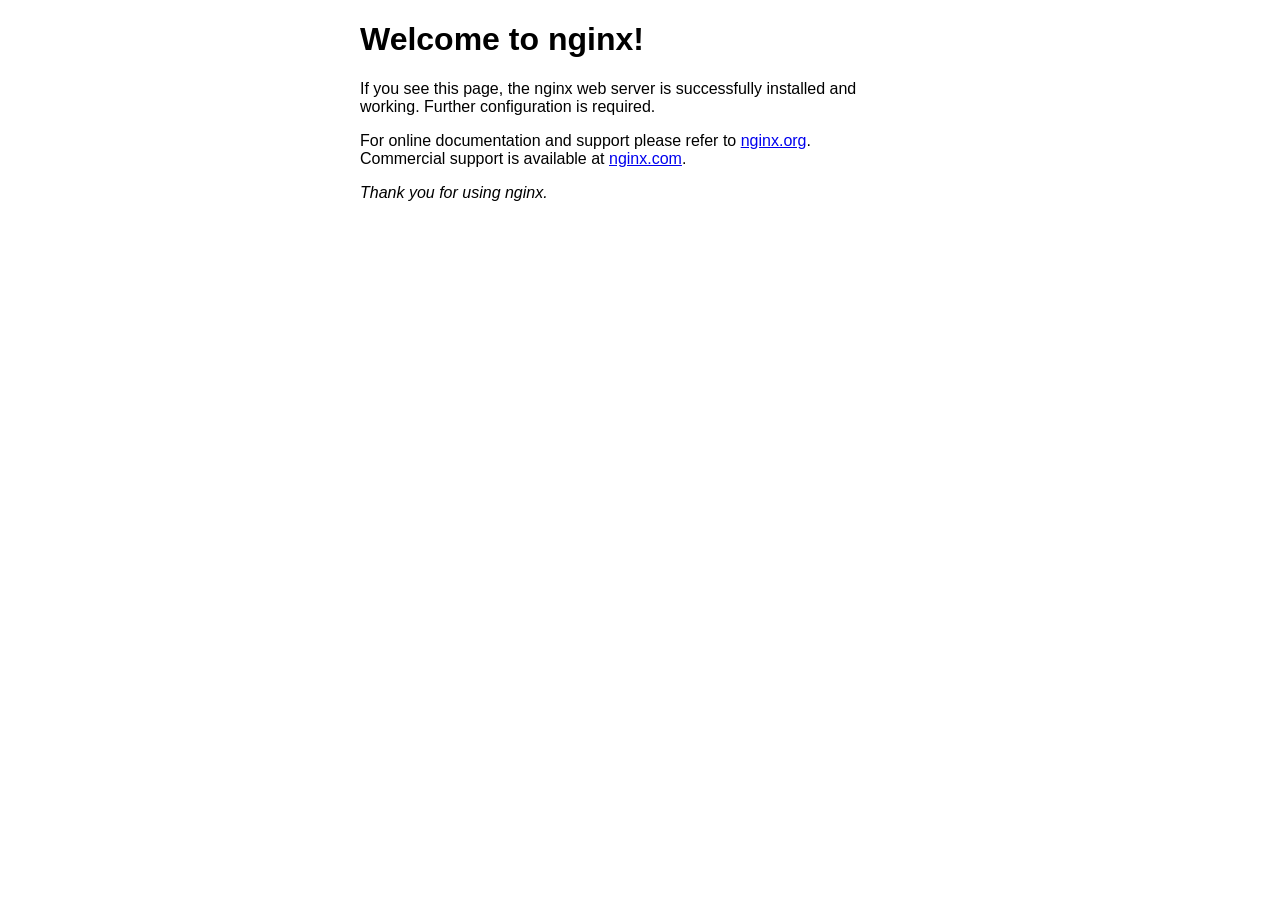
<file: index.html>
﻿<!DOCTYPE html>
<html>
<head>
<title>Welcome to nginx!</title>
<style>
    body {
        width: 35em;
        margin: 0 auto;
        font-family: Tahoma, Verdana, Arial, sans-serif;
    }
</style>
</head>
<body>
<h1>Welcome to nginx!</h1>
<p>If you see this page, the nginx web server is successfully installed and
working. Further configuration is required.</p>

<p>For online documentation and support please refer to
<a href="http://nginx.org/">nginx.org</a>.<br/>
Commercial support is available at
<a href="http://nginx.com/">nginx.com</a>.</p>

<p><em>Thank you for using nginx.</em></p>
</body>
</html>
</file>
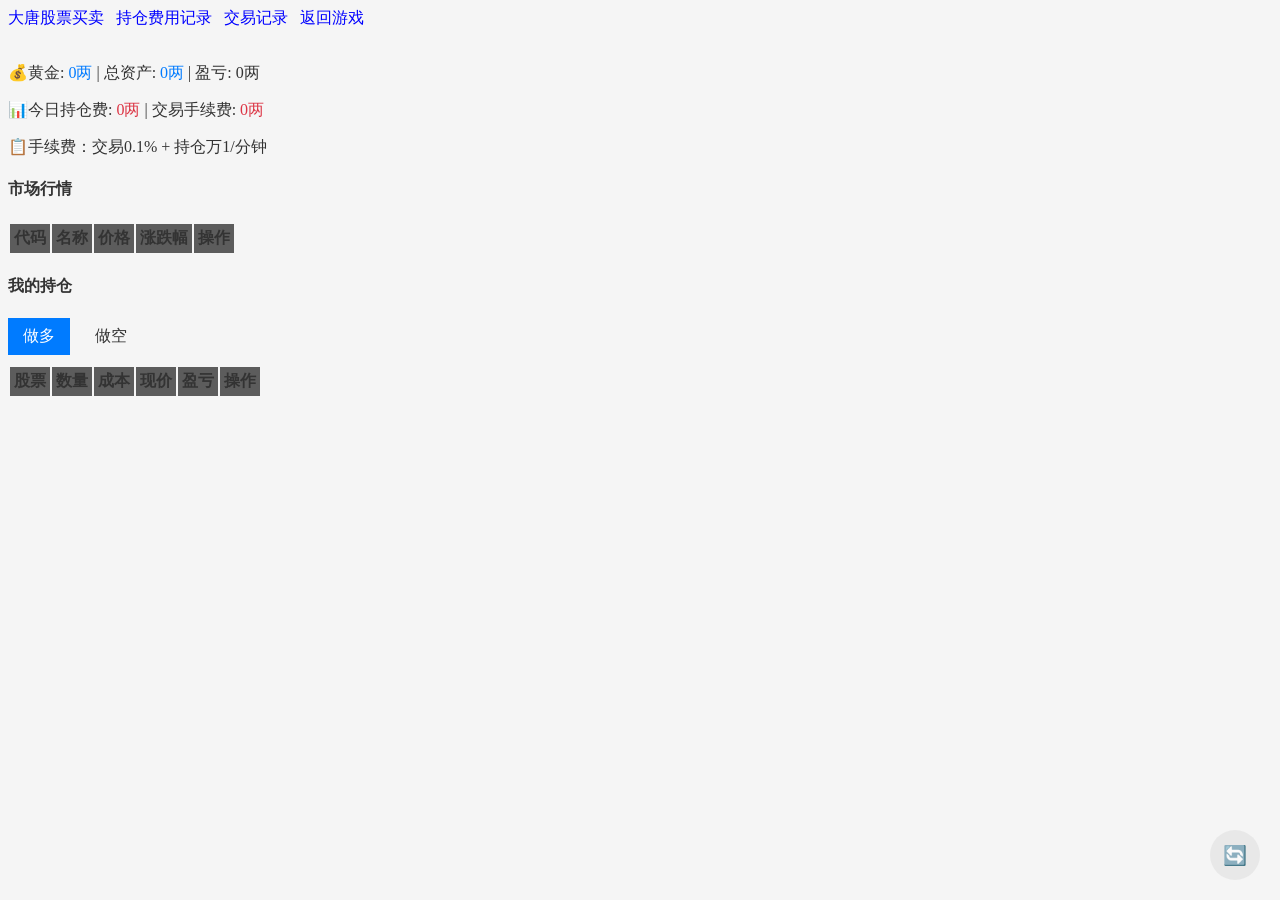
<file: casino_game/stock/index.html>
<!DOCTYPE html>
<html lang="zh-CN">

<head>
    <meta charset="UTF-8">
    <meta name="viewport" content="width=device-width, initial-scale=1.0">
    <title>大唐股票买卖</title>
    <link rel="shortcut icon" href="../../assets/images/favicon.ico">
    <link rel="stylesheet" href="../../assets/css/stock.css">
    <link rel="stylesheet" href="../../assets/css/light-theme.css">
    <script src="../../assets/js/theme-init.js"></script>
</head>

<body>
    <div id="mainContainer">
        <a href="javascript:location.reload();"  onclick="refreshData()" title="刷新数据">大唐股票买卖</a>&ensp;
        <a href="fees.html">持仓费用记录</a>&ensp;
        <a href="history.html">交易记录</a>&ensp;
        <a href="../../functions/room.php">返回游戏</a>
        <br>
        <br>
        <p>💰黄金: <span id="balance">0两</span> | 总资产: <span id="totalAssets">0两</span> | 盈亏: <span
                id="totalPnl">0两</span></p>
        <p>📊今日持仓费: <span id="todayPositionFees">0两</span> | 交易手续费: <span id="todayTradeFees">0两</span></p>
        <p>📋手续费：交易0.1% + 持仓万1/分钟</p>
        <h4>市场行情</h4>
        <table>
            <thead>
                <tr>
                    <th>代码</th>
                    <th>名称</th>
                    <th>价格</th>
                    <th>涨跌幅</th>
                    <th>操作</th>
                </tr>
            </thead>
            <tbody id="stocksTable"></tbody>
        </table>

        <h4>我的持仓</h4>
        <div class="tabs">
            <div class="tab active" onclick="switchTab('long')">做多</div>
            <div class="tab" onclick="switchTab('short')">做空</div>
        </div>
        <div id="longPositions" class="tab-content active">
            <table>
                <thead>
                    <tr>
                        <th>股票</th>
                        <th>数量</th>
                        <th>成本</th>
                        <th>现价</th>
                        <th>盈亏</th>
                        <th>操作</th>
                    </tr>
                </thead>
                <tbody id="longTable"></tbody>
            </table>
        </div>
        <div id="shortPositions" class="tab-content">
            <table>
                <thead>
                    <tr>
                        <th>股票</th>
                        <th>数量</th>
                        <th>卖出价</th>
                        <th>现价</th>
                        <th>盈亏</th>
                        <th>操作</th>
                    </tr>
                </thead>
                <tbody id="shortTable"></tbody>
            </table>
        </div>

        
    </div>

    <!-- 交易模态框 -->
    <div class="modal" id="tradeModal" style="color: #999;" background-color="white" color="black">
        <div class="modal-content">
            <div class="modal-header">
                <h3 id="modalTitle">交易</h3>
            </div>
            <div class="form-group">
                <label>股票</label>
                <input type="text" id="tradeStock" readonly>
            </div>
            <div class="form-group">
                <label>当前价格</label>
                <input type="text" id="tradePrice" readonly>
            </div>
            <div class="form-group">
                <label>数量</label>
                <input type="number" id="tradeQuantity" min="1" value="1">
            </div>
            <div class="form-group">
                <label>预估金额</label>
                <input type="text" id="tradeAmount" readonly>
            </div>
            <div class="modal-footer">
                <button class="btn" onclick="closeModal()">取消</button>
                <button class="btn btn-primary" id="confirmBtn" onclick="confirmTrade()">确认</button>
            </div>
        </div>
    </div>

    <!-- 错误提示模态框 -->
    <div class="modal" id="errorModal">
        <div class="modal-content" style="max-width:400px;">
            <div class="modal-header">
                <h3>提示</h3>
            </div>
            <div id="errorMessage" style="padding:15px 0;text-align:center;font-size:1.1em;line-height:1.8;"></div>
            <div class="modal-footer">
                <button class="btn btn-primary" onclick="closeErrorModal()">确定</button>
            </div>
        </div>
    </div>

    <button class="refresh-btn" onclick="refreshData()" title="刷新数据">🔄</button>

    <script>
        let currentStocks = [];
        let currentAction = '';
        let currentStockId = 0;
        let currentStockPrice = 0;

        document.addEventListener('DOMContentLoaded', () => {
            checkLoginStatus();
        });

        async function checkLoginStatus() {
            try {
                const res = await fetch('api/user.php');
                const data = await res.json();
                if (data.success) {
                    showMainPage();
                } else {
                    alert('请先登录游戏，3秒后跳转到角色选择页面...');
                    setTimeout(() => {
                        window.location.href = '../../functions/character_select.php';
                    }, 3000);
                }
            } catch (e) {
                alert('加载失败，请检查网络');
            }
        }

        function showMainPage() {
            document.getElementById('mainContainer').style.display = 'block';
            updateAndLoad();
            setInterval(() => {
                updateAndLoad();
            }, 5000);
        }

        async function updateAndLoad() {
            await fetch('api/stocks.php', {
                method: 'POST',
                headers: { 'Content-Type': 'application/json' },
                body: JSON.stringify({ update_prices: true })
            });
            loadAllData();
        }

        async function loadAllData() {
            await Promise.all([
                loadUserInfo(),
                loadStocks(),
                loadPositions(),
                loadFeesInfo()
            ]);
        }

        async function loadFeesInfo() {
            try {
                const res = await fetch('api/fees.php');
                const data = await res.json();
                if (data.success) {
                    document.getElementById('todayPositionFees').textContent = formatGold(data.today_position_fees);
                    document.getElementById('todayTradeFees').textContent = formatGold(data.today_trade_fees);
                }
            } catch (e) {
                console.error('加载手续费失败:', e);
            }
        }

        async function loadUserInfo() {
            try {
                const res = await fetch('api/user.php');
                const data = await res.json();
                if (data.success) {
                    document.getElementById('balance').textContent = formatGold(data.user.balance);
                    document.getElementById('totalAssets').textContent = formatGold(data.user.total_assets);
                    const pnl = data.user.total_assets - data.user.balance;
                    const pnlEl = document.getElementById('totalPnl');
                    pnlEl.textContent = (pnl >= 0 ? '+' : '') + formatGold(pnl);
                    pnlEl.className = 'value ' + (pnl >= 0 ? 'positive' : 'negative');
                }
            } catch (e) {
                console.error('加载用户信息失败:', e);
            }
        }

        async function loadStocks() {
            try {
                const res = await fetch('api/stocks.php');
                const data = await res.json();
                if (data.success) {
                    currentStocks = data.stocks;
                    const tbody = document.getElementById('stocksTable');
                    tbody.innerHTML = data.stocks.map(stock => `
                        <tr>
                            <td><strong>${stock.symbol}</strong></td>
                            <td>${stock.name}</td>
                            <td>${formatGold(stock.price)}</td>
                            <td class="${stock.change_percent >= 0 ? 'price-up' : 'price-down'}">
                                ${stock.change_percent >= 0 ? '▲' : '▼'} ${Math.abs(stock.change_percent)}%
                            </td>
                            <td>
                                <a href="stock.html?id=${stock.id}" class="btn btn-primary">📈 详情</a>
                                <button class="btn btn-success" onclick="openTradeModal('buy', ${stock.id}, ${stock.price}, '${stock.symbol}')">买入</button>
                                <button class="btn btn-danger" onclick="openTradeModal('short', ${stock.id}, ${stock.price}, '${stock.symbol}')">做空</button>
                            </td>
                        </tr>
                    `).join('');
                }
            } catch (e) {
                console.error('加载股票列表失败:', e);
            }
        }

        async function loadPositions() {
            try {
                const res = await fetch('api/positions.php');
                const data = await res.json();
                if (data.success) {
                    const longTbody = document.getElementById('longTable');
                    if (data.long.length === 0) {
                        longTbody.innerHTML = '<tr><td colspan="6" class="empty-state">暂无做多持仓</td></tr>';
                    } else {
                        longTbody.innerHTML = data.long.map(pos => `
                            <tr>
                                <td><strong>${pos.symbol}</strong><br><small>${pos.name}</small></td>
                                <td>${pos.quantity}</td>
                                <td>${formatGold(pos.avg_price)}</td>
                                <td>${formatGold(pos.current_price)}</td>
                                <td class="${pos.unrealized_pnl >= 0 ? 'price-up' : 'price-down'}">
                                    ${pos.unrealized_pnl >= 0 ? '+' : ''}${formatGold(pos.unrealized_pnl)}
                                    <br><small>(${pos.pnl_percent >= 0 ? '+' : ''}${pos.pnl_percent}%)</small>
                                </td>
                                <td>
                                    <button class="btn btn-warning" onclick="openTradeModal('sell', ${pos.stock_id}, ${pos.current_price}, '${pos.symbol}')">卖出</button>
                                </td>
                            </tr>
                        `).join('');
                    }

                    const shortTbody = document.getElementById('shortTable');
                    if (data.short.length === 0) {
                        shortTbody.innerHTML = '<tr><td colspan="6" class="empty-state">暂无做空持仓</td></tr>';
                    } else {
                        shortTbody.innerHTML = data.short.map(pos => `
                            <tr>
                                <td><strong>${pos.symbol}</strong><br><small>${pos.name}</small></td>
                                <td>${pos.quantity}</td>
                                <td>${formatGold(pos.avg_price)}</td>
                                <td>${formatGold(pos.current_price)}</td>
                                <td class="${pos.unrealized_pnl >= 0 ? 'price-up' : 'price-down'}">
                                    ${pos.unrealized_pnl >= 0 ? '+' : ''}${formatGold(pos.unrealized_pnl)}
                                    <br><small>(${pos.pnl_percent >= 0 ? '+' : ''}${pos.pnl_percent}%)</small>
                                </td>
                                <td>
                                    <button class="btn btn-primary" onclick="openTradeModal('cover', ${pos.stock_id}, ${pos.current_price}, '${pos.symbol}')">平仓</button>
                                </td>
                            </tr>
                        `).join('');
                    }
                }
            } catch (e) {
                console.error('加载持仓失败:', e);
            }
        }

        function openTradeModal(action, stockId, price, symbol) {
            currentAction = action;
            currentStockId = stockId;
            currentStockPrice = price;

            const titles = {
                'buy': '买入股票（做多）',
                'sell': '卖出股票',
                'short': '做空股票',
                'cover': '平仓（买回股票）'
            };

            document.getElementById('modalTitle').textContent = titles[action];
            document.getElementById('tradeStock').value = symbol;
            document.getElementById('tradePrice').value = formatGold(price);
            document.getElementById('tradeQuantity').value = 1;
            updateTradeAmount();

            const confirmBtn = document.getElementById('confirmBtn');
            confirmBtn.className = 'btn ' + (action === 'buy' || action === 'cover' ? 'btn-success' : action === 'short' ? 'btn-danger' : 'btn-warning');
            confirmBtn.textContent = action === 'buy' ? '买入' : action === 'sell' ? '卖出' : action === 'short' ? '做空' : '平仓';

            document.getElementById('tradeModal').classList.add('active');
        }

        function closeModal() {
            document.getElementById('tradeModal').classList.remove('active');
        }

        function showErrorModal(message) {
            document.getElementById('errorMessage').innerHTML = message;
            document.getElementById('errorModal').classList.add('active');
        }

        function closeErrorModal() {
            document.getElementById('errorModal').classList.remove('active');
        }

        document.getElementById('tradeQuantity').addEventListener('input', updateTradeAmount);

        function updateTradeAmount() {
            const qty = parseInt(document.getElementById('tradeQuantity').value) || 0;
            const amount = qty * currentStockPrice;
            document.getElementById('tradeAmount').value = formatGold(amount) +
                (currentAction === 'short' ? ' (保证金: ' + formatGold(amount * 0.5) + ')' : '');
        }

        async function confirmTrade() {
            const quantity = parseInt(document.getElementById('tradeQuantity').value);
            if (quantity <= 0) {
                alert('请输入有效的数量');
                return;
            }

            try {
                const res = await fetch('api/trade.php', {
                    method: 'POST',
                    headers: { 'Content-Type': 'application/json' },
                    body: JSON.stringify({
                        action: currentAction,
                        stock_id: currentStockId,
                        quantity: quantity
                    })
                });

                const data = await res.json();
                if (data.success) {
                    alert(data.message + (data.profit_loss ? '\n盈亏: ' + formatGold(data.profit_loss) : ''));
                    closeModal();
                    loadAllData();
                } else {
                    if (data.error && data.error.includes('<a ')) {
                        showErrorModal(data.error);
                    } else {
                        alert('交易失败: ' + data.error);
                    }
                }
            } catch (e) {
                alert('交易请求失败');
            }
        }

        function switchTab(type) {
            document.querySelectorAll('.tab').forEach(t => t.classList.remove('active'));
            document.querySelectorAll('.tab-content').forEach(t => t.classList.remove('active'));
            event.target.classList.add('active');
            document.getElementById(type + 'Positions').classList.add('active');
        }

        function refreshData() {
            const btn = document.querySelector('.refresh-btn');
            btn.classList.add('spinning');
            updateAndLoad().then(() => {
                btn.classList.remove('spinning');
            });
        }

        // 格式化黄金金额
        function formatGold(num) {
            if (num === null || num === undefined || isNaN(num)) return '0两';
            return parseFloat(num).toFixed(2) + '两';
        }

        function formatNumber(num) {
            if (num === null || num === undefined || isNaN(num)) return '0.00';
            return parseFloat(num).toFixed(2).replace(/\B(?=(\d{3})+(?!\d))/g, ',');
        }

        document.getElementById('tradeModal').addEventListener('click', (e) => {
            if (e.target.id === 'tradeModal') closeModal();
        });

        document.getElementById('errorModal').addEventListener('click', (e) => {
            if (e.target.id === 'errorModal') closeErrorModal();
        });
    </script>
</body>
</html>
</file>
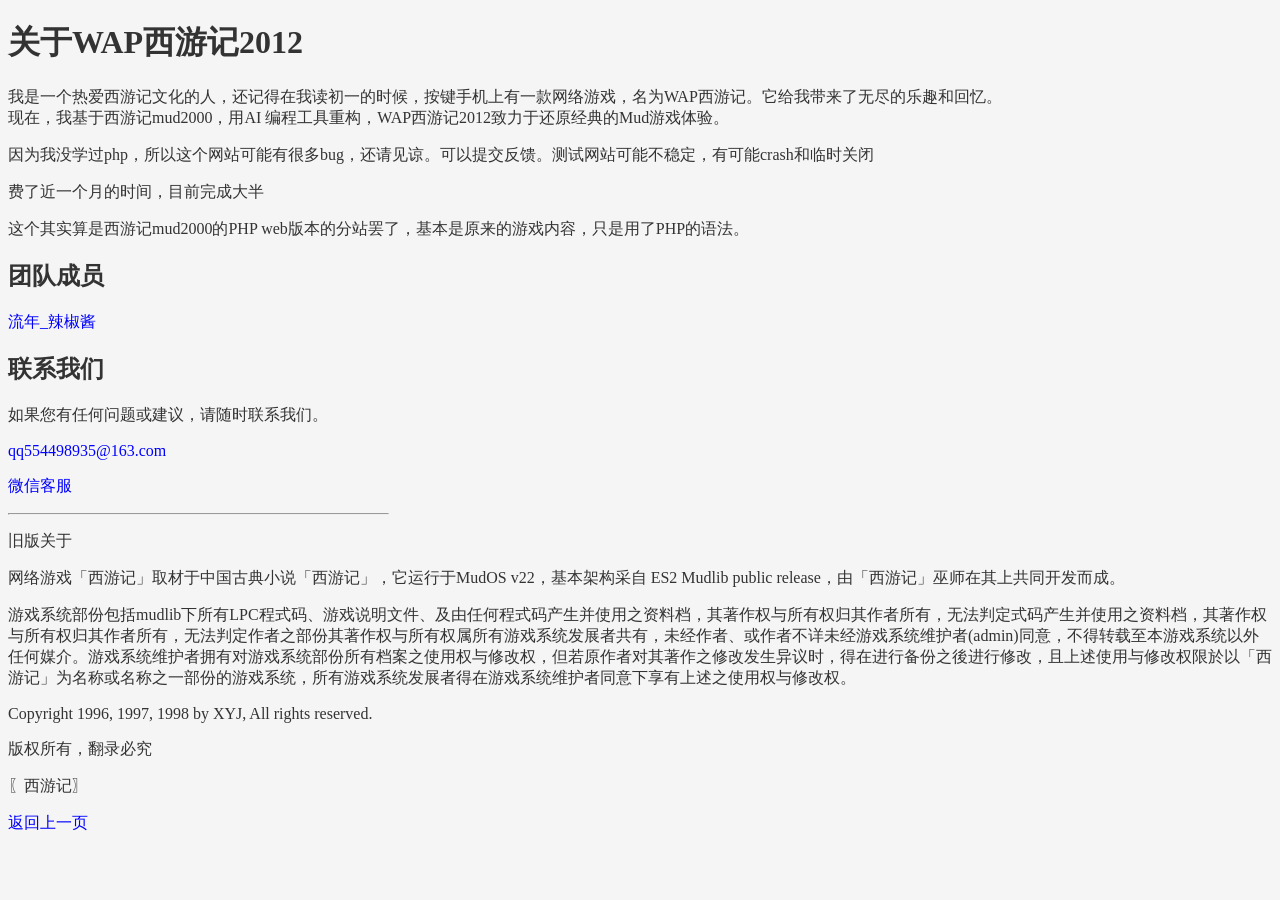
<file: about_us.html>
<!DOCTYPE html>
<html>
<head>
<meta http-equiv="Content-Language" content="zh-cn">
<meta http-equiv="Content-Type" content="text/html; charset=utf-8">
<meta name="viewport" content="width=device-width,initial-scale=1,minimum-scale=1,maximum-scale=1,user-scalable=no">
<meta name="keywords" content="WAP西游记2012,西游记怀旧mud，西游记h5" />
<meta name="description" content="WAP西游记2012是源自Mud西游记2000的经典还原H5网页文字游戏。" />
<link rel="shortcut icon" href="assets/images/favicon.ico" />
<link rel="stylesheet" href="assets/css/light-theme.css">
    <script src="assets/js/theme-init.js"></script>
<link rel="stylesheet" href="assets/css/footer.css">
<title>关于我们_WAP西游记2012</title>
</head>
<body>
    <h1>关于WAP西游记2012</h1>
    <p>我是一个热爱西游记文化的人，还记得在我读初一的时候，按键手机上有一款网络游戏，名为WAP西游记。它给我带来了无尽的乐趣和回忆。<br>现在，我基于西游记mud2000，用AI 编程工具重构，WAP西游记2012致力于还原经典的Mud游戏体验。</p>
    <p>因为我没学过php，所以这个网站可能有很多bug，还请见谅。可以提交反馈。测试网站可能不稳定，有可能crash和临时关闭</p>
    <p>费了近一个月的时间，目前完成大半</p>
    <p>这个其实算是西游记mud2000的PHP web版本的分站罢了，基本是原来的游戏内容，只是用了PHP的语法。</p>

    <h2>团队成员</h2>
    <p><a href="https://space.bilibili.com/282517179" target="_blank">流年_辣椒酱</a></p>

    <h2>联系我们</h2>
    <p>如果您有任何问题或建议，请随时联系我们。</p>
    <a href="mailto:qq554498935@163.com" target="_blank">qq554498935@163.com</a>
    <p><a href="https://work.weixin.qq.com/kfid/kfc58ab666bd8b21e02" target="_blank">微信客服</a></p>
    <hr>
    <p>旧版关于</p>
    <p>网络游戏「西游记」取材于中国古典小说「西游记」，它运行于MudOS v22，基本架构采自 ES2 Mudlib public release，由「西游记」巫师在其上共同开发而成。</p>
    <p>游戏系统部份包括mudlib下所有LPC程式码、游戏说明文件、及由任何程式码产生并使用之资料档，其著作权与所有权归其作者所有，无法判定式码产生并使用之资料档，其著作权与所有权归其作者所有，无法判定作者之部份其著作权与所有权属所有游戏系统发展者共有，未经作者、或作者不详未经游戏系统维护者(admin)同意，不得转载至本游戏系统以外任何媒介。游戏系统维护者拥有对游戏系统部份所有档案之使用权与修改权，但若原作者对其著作之修改发生异议时，得在进行备份之後进行修改，且上述使用与修改权限於以「西游记」为名称或名称之一部份的游戏系统，所有游戏系统发展者得在游戏系统维护者同意下享有上述之使用权与修改权。</p>
    <p>Copyright 1996, 1997, 1998 by XYJ, All rights reserved.</p>
    <p>版权所有，翻录必究</p>
    <p>〖西游记〗</p>
    <a href="javascript:history.back(-1)">返回上一页</a>
</body>
</html>
</file>
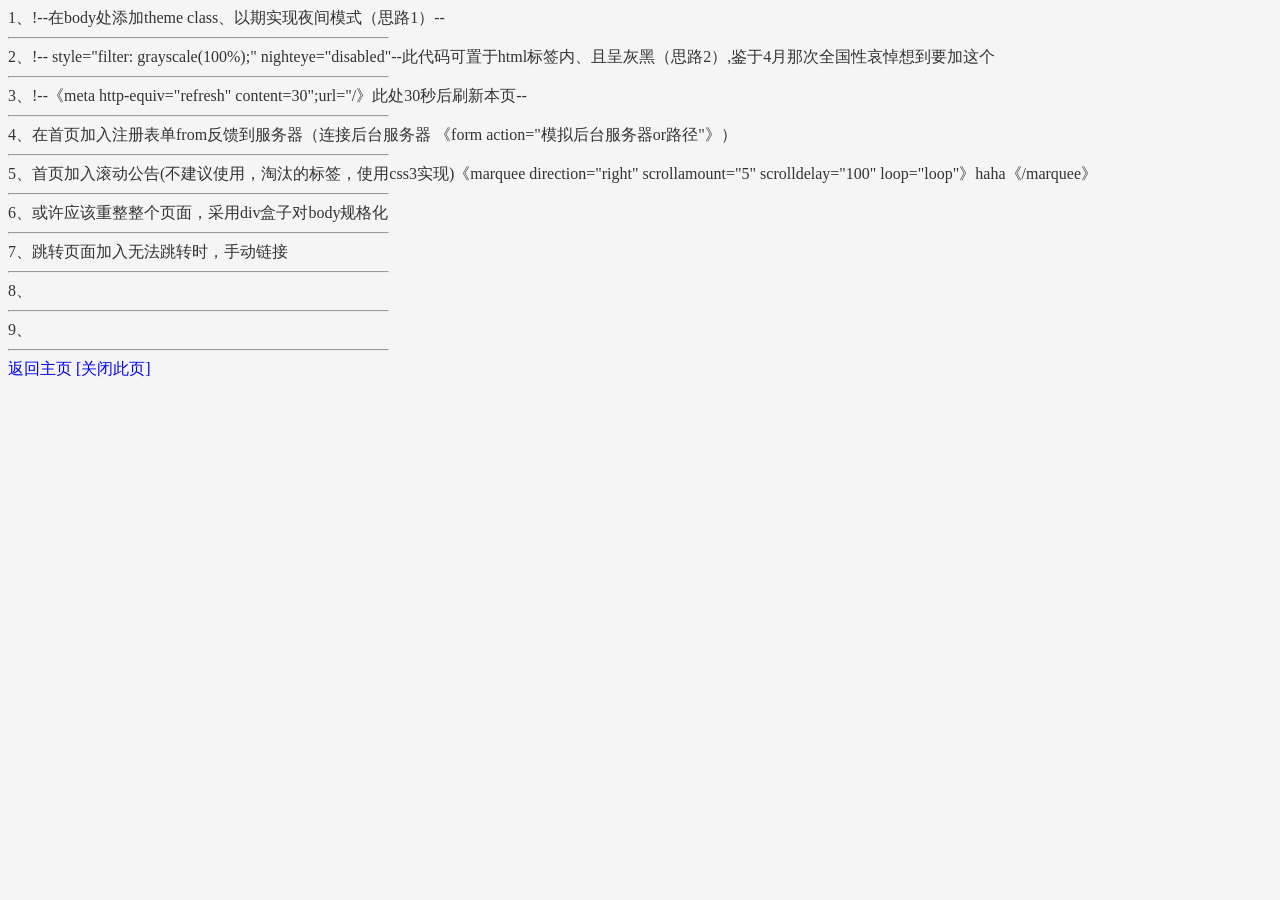
<file: gengxinsilu.html>
<!DOCTYPE html>
<html>
<head>
<meta http-equiv="Content-Language" content="zh-cn">
<meta http-equiv="Content-Type" content="text/html; charset=utf-8">
<meta name="viewport" content="width=device-width,initial-scale=1,minimum-scale=1,maximum-scale=1,user-scalable=no">
<meta name="keywords" content="西游记mud,西游记怀旧mud，西游记h5" />
<meta name="description" content="西游记mud是源自Mud西游记2000的经典还原H5网页文字游戏。" />
<link rel="shortcut icon" href="assets/images/favicon.ico" />
<link rel="stylesheet" href="assets/css/light-theme.css">
    <script src="assets/js/theme-init.js"></script>
<link rel="stylesheet" href="assets/css/footer.css">
<title>更新思路以及可能增加的功能_西游记mud</title>
</head>
<body>

1、!--在body处添加theme class、以期实现夜间模式（思路1）--<hr />
2、!-- style="filter: grayscale(100%);" nighteye="disabled"--此代码可置于html标签内、且呈灰黑（思路2）,鉴于4月那次全国性哀悼想到要加这个<hr />
3、!--《meta http-equiv="refresh" content=30";url="/》此处30秒后刷新本页--<hr />
4、在首页加入注册表单from反馈到服务器（连接后台服务器 《form action="模拟后台服务器or路径"》）<hr />
5、首页加入滚动公告(不建议使用，淘汰的标签，使用css3实现)《marquee direction="right" scrollamount="5" scrolldelay="100" loop="loop"》haha《/marquee》<hr />
6、或许应该重整整个页面，采用div盒子对body规格化<hr />
7、跳转页面加入无法跳转时，手动链接<hr />
8、<hr />
9、<hr />





<a href="index.php">返回主页</a>
<a onclick="window.close();" href="javascript:void(0)" title="关闭本页">[关闭此页]</a><br />
</body>
</html>
</file>
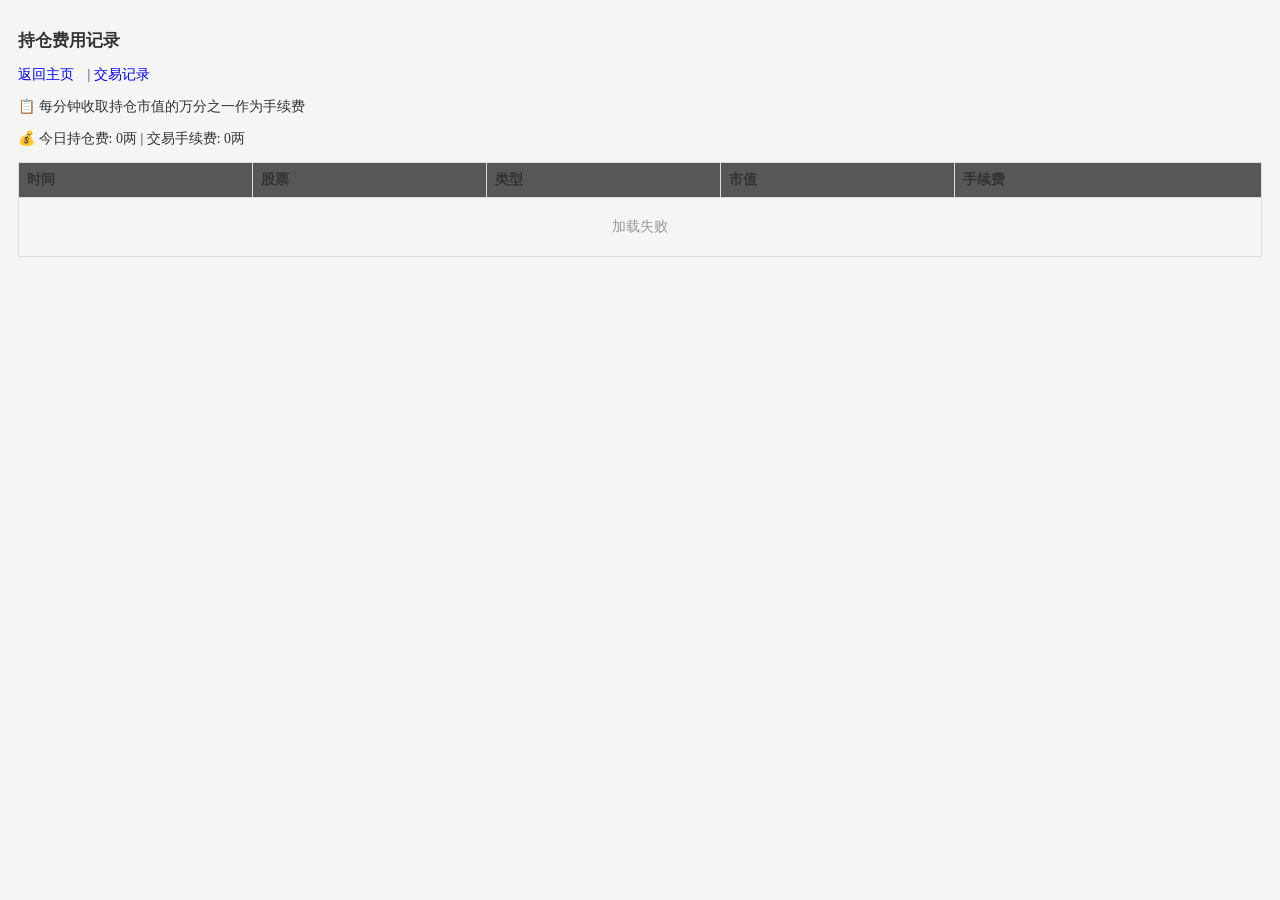
<file: casino_game/stock/fees.html>
<!DOCTYPE html>
<html lang="zh-CN">
<head>
    <meta charset="UTF-8">
    <meta name="viewport" content="width=device-width, initial-scale=1.0">
    <link rel="stylesheet" href="../../assets/css/light-theme.css">
    <script src="../../assets/js/theme-init.js"></script>
    <title>持仓费用记录</title>
    <link rel="shortcut icon" href="../../assets/images/favicon.ico">
    <style>
        body { padding: 10px; font-size: 14px; }
        h1 { font-size: 1.2em; margin-bottom: 10px; }
        a { margin-right: 10px; }
        table { width: 100%; border-collapse: collapse; margin: 10px 0; }
        th, td { border: 1px solid #ddd; padding: 8px; text-align: left; }
        th { background: #575757; }
        .tag { padding: 2px 6px; font-size: 0.9em; }
        .tag-long { background: #d4edda; color: #155724; }
        .tag-short { background: #f8d7da; color: #721c24; }
        .empty-state { text-align: center; padding: 20px; color: #999; }
    </style>
</head>
<body>
    <h1>持仓费用记录</h1>
    <p><a href="index.html">返回主页</a> | <a href="history.html">交易记录</a></p>
    <p>📋 每分钟收取持仓市值的万分之一作为手续费</p>
    <p>💰 今日持仓费: <span id="todayPositionFees">0两</span> | 交易手续费: <span id="todayTradeFees">0两</span></p>
    
    <table>
        <thead>
            <tr><th>时间</th><th>股票</th><th>类型</th><th>市值</th><th>手续费</th></tr>
        </thead>
        <tbody id="feesTable"></tbody>
    </table>

    <script>
        function formatGold(num) {
            return parseFloat(num || 0).toFixed(2) + '两';
        }

        async function loadFeesInfo() {
            try {
                const res = await fetch('api/fees.php');
                const data = await res.json();
                if (data.success) {
                    document.getElementById('todayPositionFees').textContent = formatGold(data.today_position_fees);
                    document.getElementById('todayTradeFees').textContent = formatGold(data.today_trade_fees);

                    const tbody = document.getElementById('feesTable');
                    if (data.fees.length === 0) {
                        tbody.innerHTML = '<tr><td colspan="5" class="empty-state">暂无持仓费用记录</td></tr>';
                    } else {
                        tbody.innerHTML = data.fees.map(f => `
                            <tr>
                                <td>${new Date(f.created_at).toLocaleString()}</td>
                                <td><strong>${f.symbol}</strong></td>
                                <td><span class="tag ${f.position_type === 'long' ? 'tag-long' : 'tag-short'}">${f.position_type === 'long' ? '做多' : '做空'}</span></td>
                                <td>${formatGold(f.position_value)}</td>
                                <td style="color:#ef4444">-${formatGold(f.fee_amount)}</td>
                            </tr>
                        `).join('');
                    }
                }
            } catch (e) {
                console.error('加载手续费信息失败:', e);
                document.getElementById('feesTable').innerHTML = '<tr><td colspan="5" class="empty-state">加载失败</td></tr>';
            }
        }

        loadFeesInfo();
    </script>
</body>
</html>
</file>
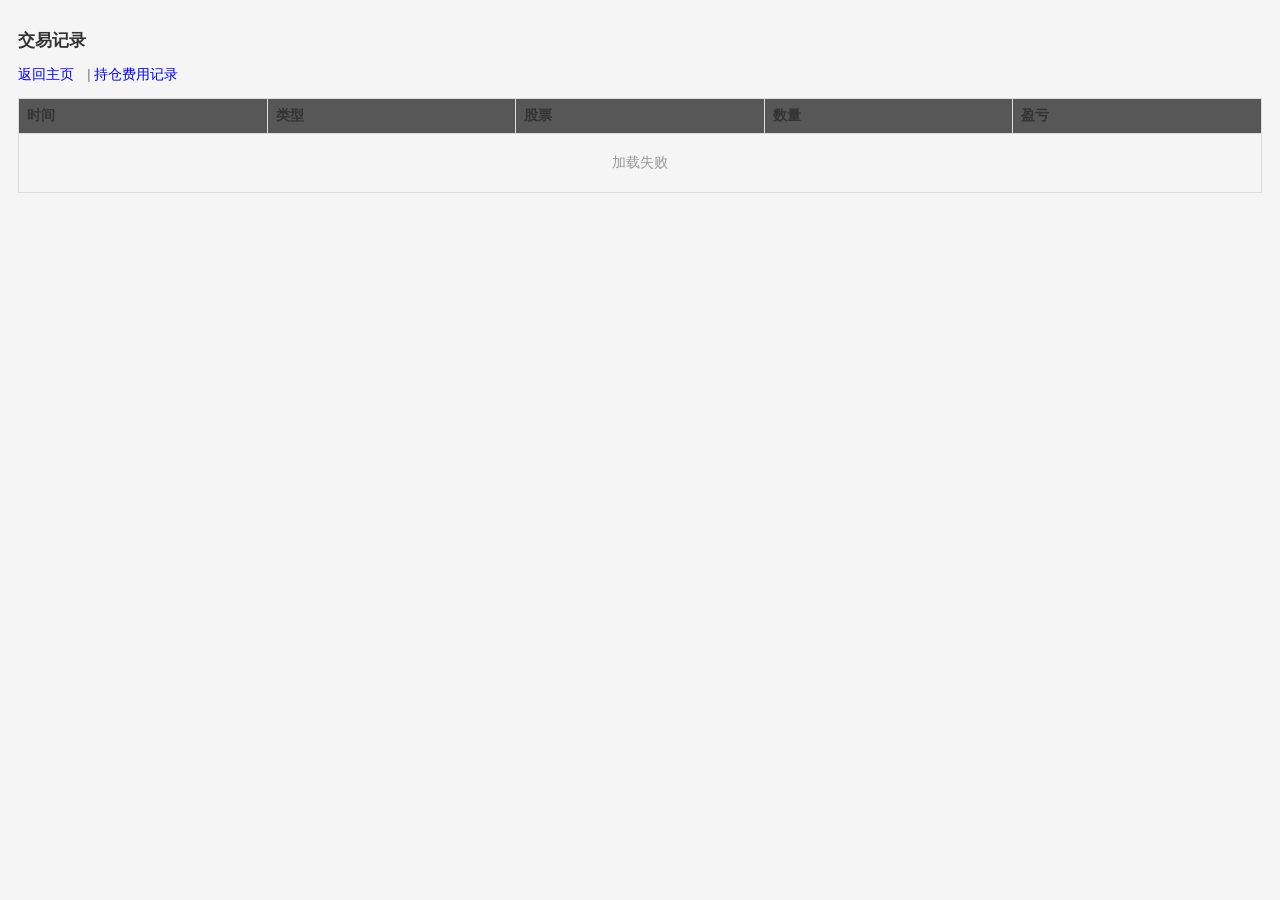
<file: casino_game/stock/history.html>
<!DOCTYPE html>
<html lang="zh-CN">
<head>
    <meta charset="UTF-8">
    <meta name="viewport" content="width=device-width, initial-scale=1.0">
    <link rel="stylesheet" href="../../assets/css/light-theme.css">
    <script src="../../assets/js/theme-init.js"></script>
    <title>交易记录</title>
    <link rel="shortcut icon" href="../../assets/images/favicon.ico">
    <style>
        body { padding: 10px; font-size: 14px; }
        h1 { font-size: 1.2em; margin-bottom: 10px; }
        a { margin-right: 10px; }
        table { width: 100%; border-collapse: collapse; margin: 10px 0; }
        th, td { border: 1px solid #ddd; padding: 8px; text-align: left; }
        th { background: #575757; }
        .tag { padding: 2px 6px; font-size: 0.9em; }
        .tag-long { background: #d4edda; color: #155724; }
        .tag-short { background: #f8d7da; color: #721c24; }
        .price-up { color: green; }
        .price-down { color: red; }
        .empty-state { text-align: center; padding: 20px; color: #999; }
    </style>
</head>
<body>
    <h1>交易记录</h1>
    <p><a href="index.html">返回主页</a> | <a href="fees.html">持仓费用记录</a></p>
    
    <table>
        <thead>
            <tr><th>时间</th><th>类型</th><th>股票</th><th>数量</th><th>盈亏</th></tr>
        </thead>
        <tbody id="historyTable"></tbody>
    </table>

    <script>
        function formatGold(num) {
            return parseFloat(num || 0).toFixed(2) + '两';
        }

        async function loadHistory() {
            try {
                const res = await fetch('api/history.php');
                const data = await res.json();
                if (data.success) {
                    const tbody = document.getElementById('historyTable');
                    if (data.history.length === 0) {
                        tbody.innerHTML = '<tr><td colspan="5" class="empty-state">暂无交易记录</td></tr>';
                    } else {
                        const typeLabels = {
                            'buy': '<span class="tag tag-long">买入</span>',
                            'sell': '<span class="tag" style="background:#fef3c7;color:#92400e">卖出</span>',
                            'short': '<span class="tag tag-short">做空</span>',
                            'cover': '<span class="tag" style="background:#dbeafe;color:#1e40af">平仓</span>'
                        };
                        tbody.innerHTML = data.history.map(h => `
                            <tr>
                                <td>${new Date(h.created_at).toLocaleString()}</td>
                                <td>${typeLabels[h.type]}</td>
                                <td><strong>${h.symbol}</strong></td>
                                <td>${h.quantity}</td>
                                <td>
                                    ${h.profit_loss !== '0.00' ? `<span class="${h.profit_loss > 0 ? 'price-up' : 'price-down'}">${h.profit_loss > 0 ? '+' : ''}${formatGold(h.profit_loss)}</span>` : '-'}
                                    ${parseFloat(h.fee) > 0 ? `<br><small style="color:#ef4444">手续费:${formatGold(h.fee)}</small>` : ''}
                                </td>
                            </tr>
                        `).join('');
                    }
                }
            } catch (e) {
                console.error('加载交易历史失败:', e);
                document.getElementById('historyTable').innerHTML = '<tr><td colspan="5" class="empty-state">加载失败</td></tr>';
            }
        }

        loadHistory();
    </script>
</body>
</html>
</file>
<file: assets/css/stock.css>
th,td{border:1 solid #000;padding:4px}
th{background:#5c5c5c}
.btn{padding:5px 10px;cursor:pointer;border:none}
.btn-primary{background:#007bff;color:#fff}
.btn-success{background:#28a745;color:#fff}
.btn-danger{background:#dc3545;color:#fff}
.btn-warning{background:#ffc107;color:#333}
.price-up{color:red}.price-down{color:green}
.positive{color:red}.negative{color:green}
.tag{padding:2px 6px;font-size:.9em}
.tag-long{background:#d4edda;color:#155724}
.tag-short{background:#f8d7da;color:#721c24}
.modal{display:none;position:fixed;top:0;left:0;width:100%;height:100%;background:rgba(0,0,0,.5);z-index:1000;justify-content:center;align-items:center}
.modal.active{display:flex}
.modal-content{background:#414141;padding:20px;width:90%;max-width:400px}
.form-group{margin-bottom:10px}
.form-group label{display:block;margin-bottom:5px}
.form-group input{width:100%;padding:8px;border:1 solid #ddd}
.tabs{display:flex;gap:10px;margin-bottom:10px}
.tab{padding:8px 15px;cursor:pointer;border:1 solid #ddd}
.tab.active{background:#007bff;color:#fff}
.tab-content{display:none}
.tab-content.active{display:block}
.empty-state{text-align:center;padding:20px;color:#999}
.refresh-btn{position:fixed;bottom:20px;right:20px;width:50px;height:50px;border-radius:50%;background:#007bff;color:#fff;border:none;font-size:1.2em;cursor:pointer}
#balance,#totalAssets{color:#007bff}
#todayTradeFees,#todayPositionFees{color:#dc3545}
</file>
<file: assets/css/light-theme.css>
/* WAP西游记2012 - 默认主题（亮色） */
/* 提供标准网页亮色外观，覆盖各页面暗色样式 */
/* 切换到暗色主题时，此文件被 dark-theme.css 替换 */

/* 基础页面 - 亮色外观 */
body {
    background-color: #f5f5f5 !important;
    color: #333333 !important;
}

p, span, div, li, td, th, h1, h2, h3, h4, h5, h6 {
    color: #333333;
}

/* 链接无下划线 */
a {
    color: #0000FF !important;
    text-decoration: none !important;
}

a:hover {
    color: #1558b0 !important;
}

hr{
    width: 30%;
    margin-left: 0;
}

/* 表单元素 */
input[type="text"],
input[type="password"],
input[type="number"],
select,
textarea {
    background-color: #ffffff !important;
    color: #333333 !important;
    border: 1px solid #cccccc;
}

input:focus,
select:focus,
textarea:focus {
    border-color: #1a73e8;
    outline: none;
}

/* 按钮 */
button {
    background-color: #e8e8e8 !important;
    color: #333333 !important;
    border: 1px solid #bbbbbb;
}

button:hover {
    background-color: #d0d0d0 !important;
}

/* ===== 亮色背景下的颜色类适配 ===== */
.title {
    color: #cc7000 !important;
}

.red {
    color: #cc0000 !important;
}

.green {
    color: #008800 !important;
}

.cyan {
    color: #006666 !important;
}

.blue {
    color: #1a73e8 !important;
}

.purple {
    color: #6633cc !important;
}

.yellow {
    color: #b8860b !important;
}

.orange {
    color: #cc5500 !important;
}

.brown {
    color: #8b4513 !important;
}

.gray {
    color: #666666 !important;
}

.white {
    color: #333333 !important;
}

.highlight-green {
    background-color: #d4edda !important;
    color: #155724 !important;
}

/* data.php 底部链接区 */
.links a {
    color: #1a73e8 !important;
}

/* ===== skills.css 暗色子元素覆盖 ===== */
/* skills.css 全篇暗色设计，技能激发/练功页面需要亮色覆盖 */
.skill-page {
    background-color: #ffffff !important;
    border-color: #cccccc !important;
    box-shadow: 0 5px 15px rgba(0, 0, 0, 0.15) !important;
}

.skill-page h4 {
    color: #008800 !important;
    border-bottom-color: #cccccc !important;
}

.skill-table th {
    color: #666666 !important;
    border-bottom-color: #cccccc !important;
}

.skill-table td {
    color: #333333 !important;
}

.skill-table tr:hover td {
    background-color: #f0f0f0 !important;
}

.btn-back {
    background-color: #e8e8e8 !important;
    color: #333333 !important;
    border: 1px solid #bbbbbb !important;
}

.btn-back:hover {
    background-color: #d0d0d0 !important;
}

.no-data {
    color: #666666 !important;
}

.skill-name {
    color: #333333 !important;
}

.skill-id {
    color: #888888 !important;
}

.lv {
    color: #cc7000 !important;
}

.info-bar {
    background-color: #f0f0f0 !important;
    border-color: #cccccc !important;
    color: #333333 !important;
}

.info-bar strong {
    color: #1a73e8 !important;
}

/* ===== room.css 暗色子元素覆盖 ===== */
/* room.css 内部容器、按钮等使用暗色背景，需要覆盖为亮色 */
#room-msg-log,
.room-msg-log {
    background-color: #f0f0f0 !important;
}

.room-nav,
.room-actions,
.room-buttons {
    background-color: #e8e8e8 !important;
}

.exercise-modal-btn.secondary,
.meditate-modal-btn.secondary {
    background-color: #e0e0e0 !important;
    color: #333333 !important;
}

/* ===== 所有弹窗容器 - 亮色覆盖 ===== */
/* modal.css 中所有弹窗都是暗色设计（#2d2d2d 背景），亮色主题下需要改为白底 */
.exert-modal,
.practice-modal,
.exercise-modal,
.meditate-modal,
.teleport-modal,
.exam-modal {
    background-color: #ffffff !important;
    border-color: #cccccc !important;
    box-shadow: 0 5px 15px rgba(0, 0, 0, 0.15) !important;
}

/* 弹窗标题 - 从金色改为深橙 */
.exert-modal h3,
.practice-modal h3,
.exercise-modal h3,
.meditate-modal h3,
.teleport-modal h3,
.exam-modal h3 {
    color: #cc7000 !important;
}

/* 弹窗描述文字 */
.exert-modal-desc,
.practice-modal-desc,
.exercise-modal-desc,
.meditate-modal-desc,
.teleport-modal-desc {
    color: #666666 !important;
}

/* 弹窗标签文字（如"消耗精神"等） */
.exercise-input-group label,
.meditate-input-group label {
    color: #006666 !important;
}

/* 弹窗提示文字 */
.exercise-modal-tips,
.meditate-modal-tips,
.exert-loading,
.practice-loading {
    color: #cc5500 !important;
}

/* 弹窗输入框 */
.exercise-input-group input,
.meditate-input-group input {
    background-color: #f5f5f5 !important;
    color: #333333 !important;
    border-color: #cccccc !important;
}

/* 弹窗按钮 - 主题色 */
.exercise-modal-btn.primary,
.meditate-modal-btn.primary,
.exam-modal-btn.primary {
    background-color: #1a73e8 !important;
    color: #ffffff !important;
    border: none !important;
}

.exercise-modal-btn.primary:hover,
.meditate-modal-btn.primary:hover,
.exam-modal-btn.primary:hover {
    background-color: #1558b0 !important;
}

.exercise-modal-btn.secondary,
.meditate-modal-btn.secondary,
.exam-modal-btn.secondary,
.exert-modal-close,
.practice-modal-close,
.teleport-modal-close {
    background-color: #e0e0e0 !important;
    color: #333333 !important;
    border: none !important;
}

.exercise-modal-btn.secondary:hover,
.meditate-modal-btn.secondary:hover,
.exam-modal-btn.secondary:hover,
.exert-modal-close:hover,
.practice-modal-close:hover,
.teleport-modal-close:hover {
    background-color: #d0d0d0 !important;
}

/* 运功弹窗技能按钮 */
.exert-type-btn {
    background-color: #f0f0f0 !important;
    border-color: #dddddd !important;
    color: #333333 !important;
}

.exert-type-btn:hover {
    background-color: #e0e8f0 !important;
    border-color: #aabbcc !important;
}

.exert-type-btn .name {
    color: #008800 !important;
}

.exert-type-btn .desc {
    color: #666666 !important;
}

.exert-type-btn .cost {
    color: #cc5500 !important;
}

.exert-type-btn .require {
    color: #cc0000 !important;
}

/* 练功弹窗 */
.practice-info {
    background-color: #e8f0e8 !important;
    border-color: #4a8a4a !important;
    color: #333333 !important;
}

.practice-table th {
    color: #008800 !important;
    border-bottom-color: #cccccc !important;
}

.practice-table td {
    color: #333333 !important;
    border-bottom-color: #dddddd !important;
}

.practice-table tr:hover td {
    background-color: #f0f0f0 !important;
}

.practice-table .skill-name {
    color: #cc7000 !important;
}

.practice-btn {
    background-color: #e0f0e0 !important;
    border-color: #4a8a4a !important;
    color: #008800 !important;
}

.practice-btn:hover {
    background-color: #d0e8d0 !important;
    color: #155724 !important;
}

.practice-btn.disabled {
    background-color: #e0e0e0 !important;
    border-color: #cccccc !important;
    color: #999999 !important;
}

/* 传送弹窗 */
.teleport-btn {
    background-color: #f0f0f0 !important;
    border-color: #cccccc !important;
    color: #333333 !important;
}

.teleport-btn:hover {
    background-color: #e0e8f0 !important;
    border-color: #aabbcc !important;
}

.teleport-btn.primary {
    background-color: #e0f0e0 !important;
    border-color: #4a8a4a !important;
    color: #008800 !important;
}

.teleport-btn.primary:hover {
    background-color: #d0e8d0 !important;
    border-color: #6aaa6a !important;
}

.teleport-btn.danger {
    background-color: #f0e0e0 !important;
    border-color: #aa4a4a !important;
    color: #cc0000 !important;
}

.teleport-btn.danger:hover {
    background-color: #e8d0d0 !important;
}

.teleport-btn.danger.active-mode {
    background-color: #cc4444 !important;
    border-color: #ee6666 !important;
    color: #ffffff !important;
}

.teleport-slot.empty {
    background-color: #f5f5f5 !important;
    border-color: #cccccc !important;
    color: #999999 !important;
}

.teleport-slot.empty:hover {
    border-color: #aaaaaa !important;
    color: #666666 !important;
    background-color: #eeeeee !important;
}

.teleport-slot.filled {
    background-color: #e0f0e0 !important;
    border-color: #4a8a4a !important;
}

.teleport-slot.filled:hover {
    background-color: #d0e8d0 !important;
    border-color: #6aaa6a !important;
}

.teleport-slot .slot-name {
    color: #008800 !important;
}

.teleport-slot .slot-plus {
    color: #aaaaaa !important;
}

.teleport-slot.forget-mode.filled {
    border-color: #aa4a4a !important;
    background-color: #f0e0e0 !important;
}

.teleport-slot.forget-mode.filled:hover {
    background-color: #e8d0d0 !important;
    border-color: #cc4444 !important;
}

.teleport-slot .slot-x {
    color: #cc0000 !important;
}

.teleport-slot.forget-mode .slot-name-dimmer {
    color: #cc0000 !important;
}

/* 科举弹窗 */
.exam-question {
    background-color: #f5f5f5 !important;
    border-color: #cccccc !important;
}

.exam-question-number {
    color: #cc7000 !important;
}

.exam-question-text {
    color: #333333 !important;
}

.exam-option {
    color: #555555 !important;
}

.exam-option span {
    color: #008800 !important;
}

/* 成功/错误提示 */
.exert-success,
.practice-modal .success-text {
    color: #008800 !important;
}

.exert-error {
    color: #cc0000 !important;
}

/* ===== chat.css 暗色子元素覆盖（聊天区特殊处理：浅黑面板） ===== */
/* 聊天区在亮色主题下采用浅黑面板，与亮色页面区分，形成独立聊天窗口 */
.ws-status {
    background: rgba(255, 255, 255, 0.12) !important;
    color: #cccccc !important;
}

.chat-filter-bar {
    background: #2d2d2d !important;
    border: 1px solid #444444 !important;
    border-radius: 4px !important;
    padding: 6px !important;
}

.chat-filter-btn {
    background: transparent !important;
    border-color: #555555 !important;
    color: #aaaaaa !important;
}

.chat-filter-btn:hover {
    border-color: #888888 !important;
    color: #dddddd !important;
}

.chat-filter-btn.active {
    background: #333333 !important;
    border-color: #ffcc00 !important;
    color: #ffcc00 !important;
}

.chat-container {
    background-color: #2d2d2d !important;
    border-color: #444444 !important;
    color: #e0e0e0 !important;
}

.chat-empty {
    color: #888888 !important;
}

.chat-timestamp {
    color: #aaaaaa !important;
}

.chat-msg-count {
    color: #888888 !important;
}

.chat-msg-item {
    color: #e0e0e0 !important;
}

.emote-trigger-btn {
    background: transparent !important;
    border-color: #555555 !important;
    color: #dddddd !important;
}

.emote-trigger-btn:hover {
    border-color: #d4a017 !important;
    background: rgba(212, 160, 23, 0.1) !important;
}

.emote-panel {
    background: #2d2d2d !important;
    border-color: #444444 !important;
    box-shadow: 0 2px 8px rgba(0, 0, 0, 0.3) !important;
}

.emote-tab {
    border-color: #444444 !important;
    color: #aaaaaa !important;
}

.emote-tab:hover {
    border-color: #d4a017 !important;
    color: #d4a017 !important;
}

.emote-item {
    background: #1f1f1f !important;
    border-color: #333333 !important;
    color: #cccccc !important;
}

.emote-item:hover {
    border-color: #d4a017 !important;
    background: rgba(212, 160, 23, 0.1) !important;
    color: #ffffff !important;
}

.emote-item .emote-cmd {
    color: #888888 !important;
}

/* 排除登录/注册/角色选择页面的特殊样式 */
.container p,
.container h1,
.poem,
.login-title,
.character-name,
.character-info,
.error,
.alert,
.form-group label,
.gift-info p,
.role-limit-info p {
    /* 不设置color，保持原样 */
}

/* 保护已有inline style的元素不被覆盖 */
span[style*="color:"],
span[style*="COLOR:"] {
    /* 不设置color，保持原样 */
}
</file>
<file: assets/css/footer.css>
@charset "utf-8";
/* CSS Document */
.back-link {
    text-align: left;
    margin-top: 20px;
}

.back-link a {
    color: #0000FF;
    text-decoration: none;
}

.back-link a:hover {
    text-decoration: underline;
}
</file>
